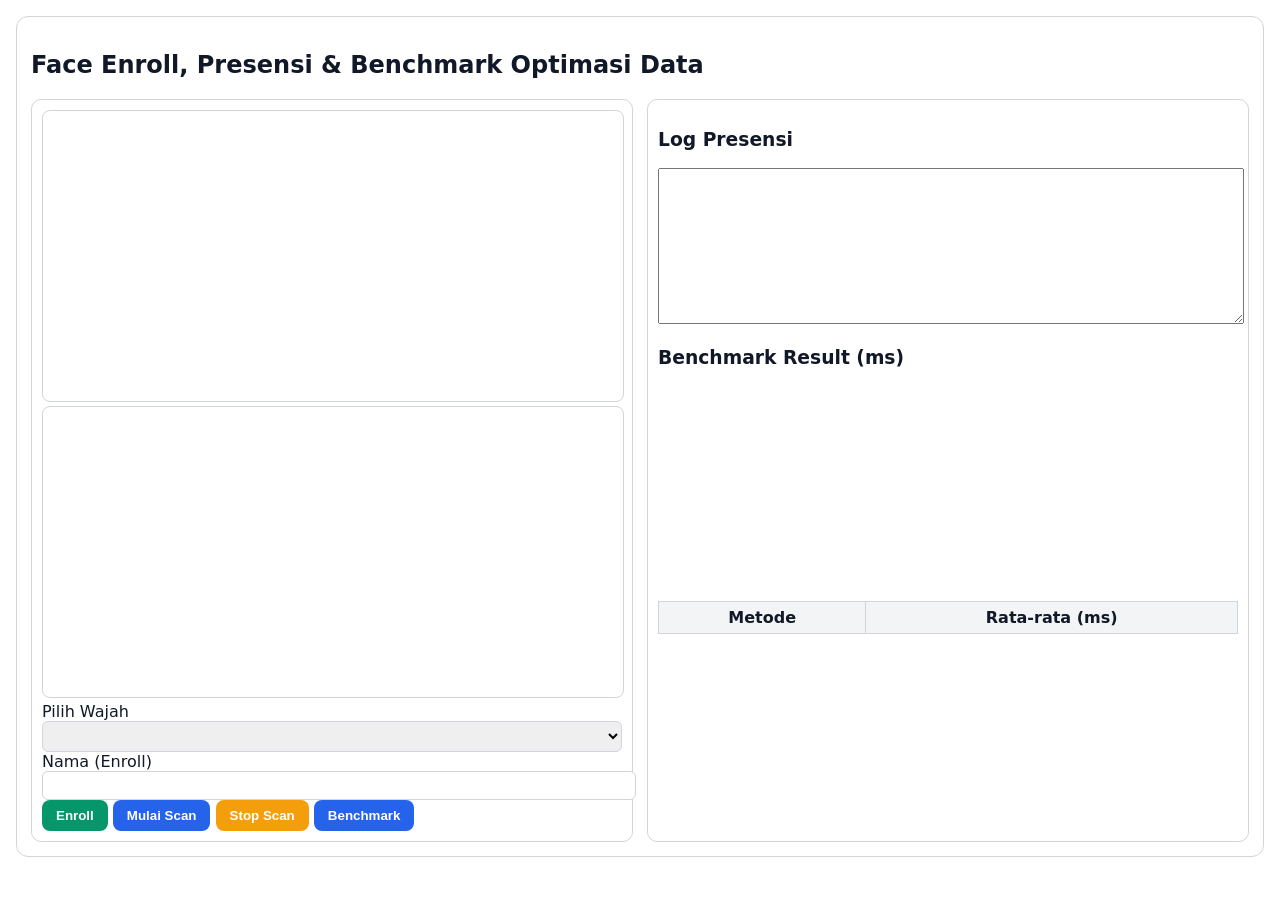
<file: index.html>
<!doctype html>
<html lang="id">
<head>
<meta charset="utf-8">
<title>Face Enroll, Presensi & Benchmark</title>
<meta name="viewport" content="width=device-width,initial-scale=1">

<style>
body{font-family:system-ui;margin:16px;color:#111827}
.card{max-width:1500px;margin:auto;border:1px solid #d1d5db;border-radius:12px;padding:14px}
.grid{display:grid;grid-template-columns:1fr 1fr;gap:14px}
.pane{border:1px solid #d1d5db;border-radius:10px;padding:10px}
video,canvas{width:100%;border:1px solid #d1d5db;border-radius:8px}
button{padding:8px 14px;border:none;border-radius:8px;font-weight:700;cursor:pointer}
.primary{background:#2563eb;color:#fff}
.secondary{background:#059669;color:#fff}
.warn{background:#f59e0b;color:#fff}
input,select{padding:6px;border-radius:6px;border:1px solid #d1d5db;width:100%}
textarea{width:100%;min-height:150px;font-family:monospace;font-size:12px}

table{border-collapse:collapse;width:100%;margin-top:10px}
th,td{border:1px solid #d1d5db;padding:6px;text-align:center}
th{background:#f3f4f6}

svg{width:100%;height:200px}

#toast{position:fixed;bottom:20px;right:20px;background:#111827;color:#fff;
padding:12px 16px;border-radius:10px;opacity:0;transition:.3s}
#toast.show{opacity:1}
</style>
</head>

<body>
<div class="card">
<h2>Face Enroll, Presensi & Benchmark Optimasi Data</h2>

<div class="grid">

<!-- ================= LEFT ================= -->
<div class="pane">
<video id="video" autoplay muted playsinline></video>
<canvas id="canvas"></canvas>

<label>Pilih Wajah</label>
<select id="faceSelect"></select>

<label>Nama (Enroll)</label>
<input id="nameInput">

<button id="btnEnroll" class="secondary">Enroll</button>
<button id="btnScan" class="primary">Mulai Scan</button>
<button id="btnStop" class="warn">Stop Scan</button>
<button id="btnBench" class="primary">Benchmark</button>
</div>

<!-- ================= RIGHT ================= -->
<div class="pane">
<h3>Log Presensi</h3>
<textarea id="log" readonly></textarea>

<h3>Benchmark Result (ms)</h3>
<svg id="chart"></svg>

<table>
<thead>
<tr><th>Metode</th><th>Rata-rata (ms)</th></tr>
</thead>
<tbody id="benchTable"></tbody>
</table>
</div>

</div>
</div>

<div id="toast"></div>

<script src="https://docs.opencv.org/4.x/opencv.js"></script>
<script>
/* ================= CONFIG ================= */
const DB_KEY="face_db";
const LOG_KEY="attendance";
const SIZE=100;
const TH=0.85;
const ITER=30;

/* ================= UI ================= */
const video=document.getElementById("video");
const canvas=document.getElementById("canvas");
const ctx=canvas.getContext("2d");
const faceSelect=document.getElementById("faceSelect");
const log=document.getElementById("log");
const toast=document.getElementById("toast");
const chart=document.getElementById("chart");
const benchTable=document.getElementById("benchTable");

/* ================= STATE ================= */
let classifier,gray,rgba;
let detected=[];
let mode="idle";
let rafId=null;

/* ================= UTIL ================= */
const notify=m=>{
  toast.textContent=m;
  toast.classList.add("show");
  setTimeout(()=>toast.classList.remove("show"),2000);
};
const load=k=>JSON.parse(localStorage.getItem(k)||"[]");
const save=(k,v)=>localStorage.setItem(k,JSON.stringify(v));

/* ================= LBP ================= */
function lbp(bytes,w,h){
  const hist=new Float32Array(256);
  for(let y=1;y<h-1;y++)for(let x=1;x<w-1;x++){
    const c=bytes[y*w+x];let code=0;
    for(let dy=-1;dy<=1;dy++)for(let dx=-1;dx<=1;dx++)
      if(dx||dy) code=(code<<1)|((bytes[(y+dy)*w+(x+dx)]>=c)?1:0);
    hist[code]++;
  }
  let n=0;for(let v of hist)n+=v*v;n=Math.sqrt(n)||1;
  for(let i=0;i<256;i++)hist[i]/=n;
  return hist;
}
const cosine=(a,b)=>a.reduce((s,v,i)=>s+v*b[i],0);

/* ================= CAMERA ================= */
async function startCamera(){
  const stream=await navigator.mediaDevices.getUserMedia({video:true});
  video.srcObject=stream;
  await new Promise(r=>video.onloadedmetadata=r);
  video.play();

  canvas.width=video.videoWidth;
  canvas.height=video.videoHeight;

  rgba=new cv.Mat(canvas.height,canvas.width,cv.CV_8UC4);
  gray=new cv.Mat();
}

/* ================= LOOP ================= */
function loop(){
  ctx.drawImage(video,0,0,canvas.width,canvas.height);

  if(mode==="scan"){
    const img=ctx.getImageData(0,0,canvas.width,canvas.height);
    rgba.data.set(img.data);
    cv.cvtColor(rgba,gray,cv.COLOR_RGBA2GRAY);

    const faces=new cv.RectVector();
    classifier.detectMultiScale(gray,faces);
    detected=[];
    faceSelect.innerHTML="";

    for(let i=0;i<faces.size();i++){
      const r=faces.get(i);
      detected.push(r);
      ctx.strokeStyle="#22c55e";
      ctx.strokeRect(r.x,r.y,r.width,r.height);
      faceSelect.innerHTML+=`<option value="${i}">Face ${i}</option>`;
    }

    if(detected.length){
      const r=detected[faceSelect.value||0];
      const roi=gray.roi(r);
      const res=new cv.Mat();
      cv.resize(roi,res,new cv.Size(SIZE,SIZE));
      const desc=lbp(res.data,res.cols,res.rows);

      let best={score:0,name:null};
      load(DB_KEY).forEach(d=>{
        const s=cosine(desc,new Float32Array(d.desc));
        if(s>best.score) best={score:s,name:d.name};
      });

      if(best.score>=TH){
        const att=load(LOG_KEY);
        att.push({name:best.name,score:best.score,time:new Date().toISOString()});
        save(LOG_KEY,att);
        renderLog();
        notify("VERIFIED: "+best.name);
        mode="idle";
      }
    }
  }
  rafId=requestAnimationFrame(loop);
}

function renderLog(){
  log.value=load(LOG_KEY)
    .map((r,i)=>`${i+1}. ${r.name} | ${r.score.toFixed(3)} | ${r.time}`)
    .join("\n");
}

/* ================= BENCHMARK ================= */
function benchmark(){
  if(!detected.length) return notify("Deteksi wajah dulu");

  const r=detected[faceSelect.value||0];
  const img=ctx.getImageData(r.x,r.y,r.width,r.height);

  const result={};

  // Bitmap
  let t0=performance.now();
  for(let i=0;i<ITER;i++){ new ImageData(img.data,img.width,img.height); }
  result.bitmap=(performance.now()-t0)/ITER;

  // Base64
  t0=performance.now();
  for(let i=0;i<ITER;i++){
    const c=document.createElement("canvas");
    c.width=img.width;c.height=img.height;
    c.getContext("2d").putImageData(img,0,0);
    c.toDataURL();
  }
  result.base64=(performance.now()-t0)/ITER;

  // Uint8Array
  t0=performance.now();
  for(let i=0;i<ITER;i++){
    new Uint8Array(img.data.buffer);
  }
  result.uint8=(performance.now()-t0)/ITER;

  renderBenchmark(result);
}

/* ================= RENDER BENCH ================= */
function renderBenchmark(res){
  benchTable.innerHTML="";
  const max=Math.max(...Object.values(res));

  chart.innerHTML="";
  let x=40;
  for(const [k,v] of Object.entries(res)){
    const h=(v/max)*150;
    chart.innerHTML+=`
      <rect x="${x}" y="${180-h}" width="50" height="${h}" fill="#2563eb"/>
      <text x="${x+25}" y="195" text-anchor="middle" font-size="12">${k}</text>
      <text x="${x+25}" y="${170-h}" text-anchor="middle" font-size="12">${v.toFixed(2)}</text>`;
    benchTable.innerHTML+=`<tr><td>${k}</td><td>${v.toFixed(3)}</td></tr>`;
    x+=80;
  }
  notify("Benchmark selesai");
}

/* ================= EVENTS ================= */
btnEnroll.onclick=()=>{
  if(!detected.length) return notify("Tidak ada wajah");
  const name=nameInput.value.trim();
  if(!name) return notify("Nama wajib");

  const r=detected[faceSelect.value||0];
  const roi=gray.roi(r);
  const res=new cv.Mat();
  cv.resize(roi,res,new cv.Size(SIZE,SIZE));
  const desc=lbp(res.data,res.cols,res.rows);

  const db=load(DB_KEY);
  db.push({name,desc:Array.from(desc)});
  save(DB_KEY,db);
  notify("Enroll berhasil");
};

btnScan.onclick=()=>{mode="scan";notify("Scan aktif");};
btnStop.onclick=()=>{mode="idle";notify("Scan berhenti");};
btnBench.onclick=benchmark;

/* ================= INIT ================= */
cv.onRuntimeInitialized=async ()=>{
  classifier=new cv.CascadeClassifier();
  const r=await fetch("https://raw.githubusercontent.com/opencv/opencv/master/data/haarcascades/haarcascade_frontalface_alt2.xml");
  const b=await r.arrayBuffer();
  cv.FS_createDataFile("/", "face.xml", new Uint8Array(b), true,false,false);
  classifier.load("face.xml");
  await startCamera();
  loop();
  renderLog();
};
</script>
</body>
</html>
</file>
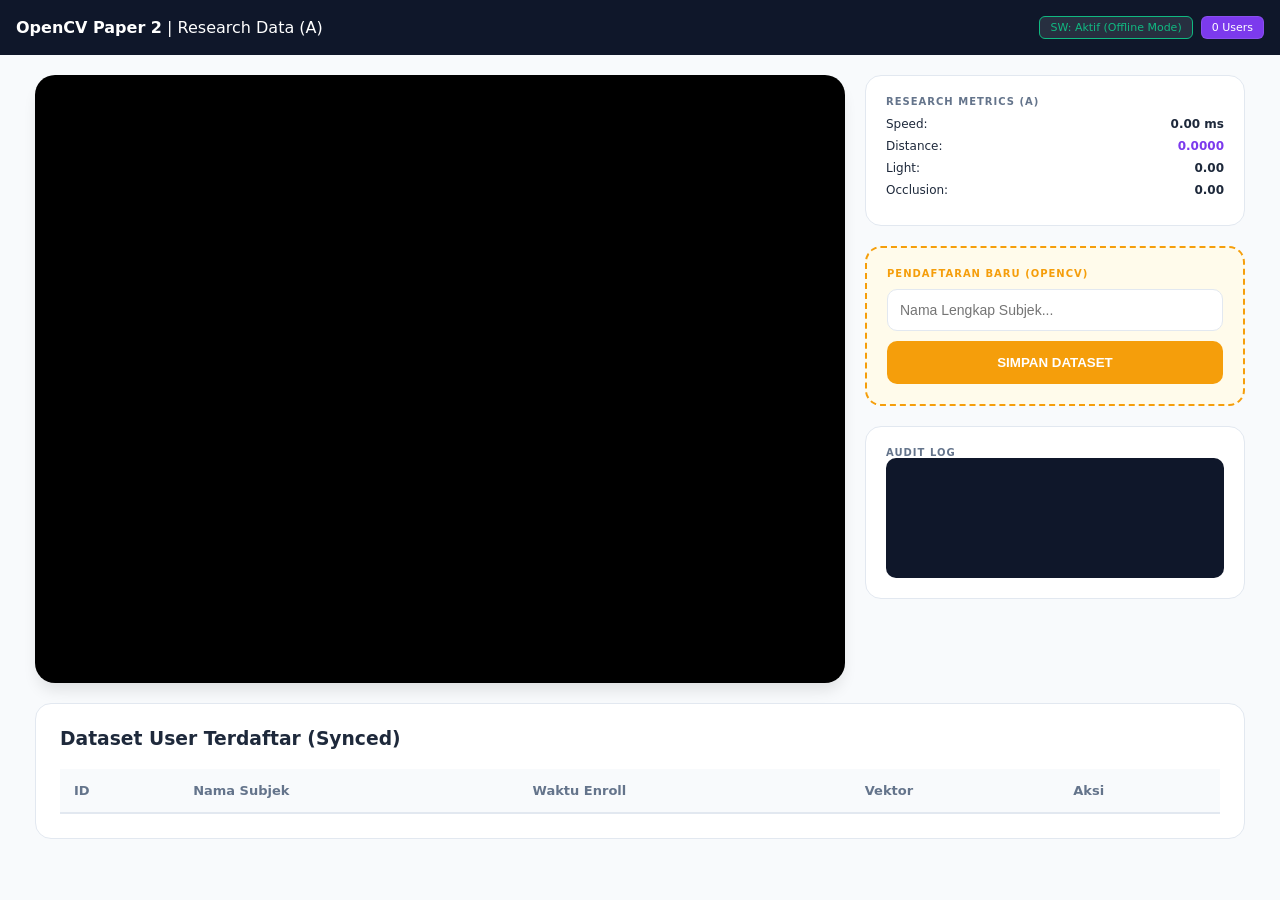
<file: opencv.html>
<!doctype html>
<html lang="id">
<head>
  <meta charset="utf-8">
  <meta name="viewport" content="width=device-width,initial-scale=1">
  <title>OpenCV A — Synced Research Data</title>
  <link rel="stylesheet" href="style.css">
  <style>
    :root { --accent: #7c3aed; }
  </style>
</head>
<body>

<header>
  <div><strong>OpenCV Paper 2</strong> | Research Data (A)</div>
  <div class="status-group">
    <div id="swStatus" class="badge">SW: Inactive</div>
    <div id="userCount" class="badge badge-accent">0 Users</div>
  </div>
</header>

<main class="main-container">
  <div class="video-card">
    <video id="videoInput" class="hidden-video" autoplay muted playsinline></video>
    <canvas id="canvasOutput" class="overlay-canvas"></canvas>
    <div id="scanOverlay">
      <div class="icon-check">✅</div>
      <div class="match-text">MATCH FOUND (OPENCV)</div>
      <button class="btn-primary btn-continue" onclick="closeModal()">Lanjut Scan</button>
    </div>
  </div>

  <div class="sidebar">
    <div class="panel">
      <div class="metric-label">Research Metrics (A)</div>
      <div class="diag-item mt-10">
        <span>Speed:</span> <b id="m-latency">0.00 ms</b>
      </div>
      <div class="diag-item">
        <span>Distance:</span> <b id="m-accuracy" class="accent-val">0.0000</b>
      </div>
      <div class="diag-item">
        <span>Light:</span> <b id="num-light">0.00</b>
      </div>
      <div class="diag-item">
        <span>Occlusion:</span> <b id="num-occlusion">0.00</b>
      </div>
    </div>

    <div class="panel enroll-box">
      <div class="metric-label warning">Pendaftaran Baru (OpenCV)</div>
      <input type="text" id="userName" placeholder="Nama Lengkap Subjek...">
      <button id="btnEnroll" class="btn-enroll" onclick="enroll()">SIMPAN DATASET</button>
    </div>

    <div class="panel">
      <div class="metric-label">Audit Log</div>
      <div id="logBox"></div>
    </div>
  </div>

  <div class="table-section">
    <h3 class="table-title">Dataset User Terdaftar (Synced)</h3>
    <div class="table-wrapper">
      <table>
        <thead>
          <tr>
            <th>ID</th>
            <th>Nama Subjek</th>
            <th>Waktu Enroll</th>
            <th>Vektor</th>
            <th>Aksi</th>
          </tr>
        </thead>
        <tbody id="userTableBody"></tbody>
      </table>
    </div>
  </div>
</main>

<div id="modalSuccess" class="modal-backdrop">
  <div class="modal">
    <div class="modal-icon">🎉</div>
    <h2 id="modalName" class="modal-name">SUKSES</h2>
    <p id="modalTime" class="modal-time"></p>
    <div id="modalScore" class="modal-score"></div>
    <button class="btn-primary" onclick="closeModal()">Konfirmasi & Lanjut</button>
  </div>
</div>

<script async src="https://docs.opencv.org/4.8.0/opencv.js" onload="onOpenCvReady()"></script>
<script>
// KODE SCRIPT TETAP SAMA SEPERTI ASLINYA
let video = document.getElementById("videoInput");
let canvas = document.getElementById("canvasOutput");
let ctx = canvas.getContext("2d", {willReadFrequently:true});
let classifier, db, isPaused = false;

if ('serviceWorker' in navigator) {
  window.addEventListener('load', () => {
    navigator.serviceWorker.register('./sw_opencv.js')
      .then(reg => {
        const swBadge = document.getElementById('swStatus');
        swBadge.textContent = "SW: Aktif (Offline Mode)";
        swBadge.classList.add('ok');
      });
  });
}

async function initDB() {
  return new Promise((resolve) => {
    const req = indexedDB.open("MediaPipeResearchDB", 1);
    req.onsuccess = (e) => {
      db = e.target.result;
      addLog("Shared Database Terhubung.");
      refreshTable();
      resolve();
    };
    req.onupgradeneeded = (e) => {
      e.target.result.createObjectStore("users", { keyPath: "id", autoIncrement: true });
    };
  });
}

async function onOpenCvReady() {
  cv['onRuntimeInitialized'] = async () => {
    classifier = new cv.CascadeClassifier();
    try {
      let r = await fetch("https://raw.githubusercontent.com/opencv/opencv/master/data/haarcascades/haarcascade_frontalface_default.xml");
      let d = new Uint8Array(await r.arrayBuffer());
      cv.FS_createDataFile("/", "face.xml", d, true, false, false);
      classifier.load("face.xml");
      addLog("OpenCV Engine: READY.");
    } catch (e) {
      addLog("Gagal memuat Cascade XML.");
    }

    const stream = await navigator.mediaDevices.getUserMedia({ video: { width: 320, height: 240 } });
    video.srcObject = stream;
    video.oncanplay = () => {
      canvas.width = 320;
      canvas.height = 240;
      initDB().then(tick);
    };
  };
}

function tick() {
  if (isPaused) { requestAnimationFrame(tick); return; }
  const t0 = performance.now();

  ctx.drawImage(video, 0, 0, 320, 240);
  let src = cv.imread(canvas);
  let gray = new cv.Mat();
  cv.cvtColor(src, gray, cv.COLOR_RGBA2GRAY);

  let faces = new cv.RectVector();
  classifier.detectMultiScale(gray, faces, 1.2, 5);

  if (faces.size() > 0) {
    let r = faces.get(0);
    drawVisualMesh(r);

    let roi = gray.roi(r).clone();
    cv.resize(roi, roi, new cv.Size(50, 50));
    let mean = Array.from(roi.data).reduce((a, b) => a + b, 0) / roi.data.length;

    document.getElementById('num-light').textContent = mean.toFixed(2);
    document.getElementById('num-occlusion').textContent = (r.width * r.height / (320*240)).toFixed(4);

    if (document.activeElement !== document.getElementById('userName')) {
      matchUser(r);
    }
    roi.delete();
  }

  document.getElementById('m-latency').textContent = (performance.now() - t0).toFixed(2) + " ms";
  src.delete(); gray.delete(); faces.delete();
  requestAnimationFrame(tick);
}

function drawVisualMesh(r) {
  ctx.strokeStyle = "rgba(124, 58, 237, 0.4)"; ctx.lineWidth = 1;
  for(let i=1; i<8; i++) {
    ctx.beginPath(); ctx.moveTo(r.x + (r.width/8)*i, r.y); ctx.lineTo(r.x + (r.width/8)*i, r.y + r.height); ctx.stroke();
    ctx.beginPath(); ctx.moveTo(r.x, r.y + (r.height/8)*i); ctx.lineTo(r.x + r.width, r.y + (r.height/8)*i); ctx.stroke();
  }
  ctx.strokeStyle = "#7c3aed"; ctx.lineWidth = 2;
  ctx.strokeRect(r.x, r.y, r.width, r.height);
}

function matchUser(r) {
  const tx = db.transaction("users", "readonly");
  tx.objectStore("users").getAll().onsuccess = (e) => {
    let bestScore = 0;
    let match = null;
    let cx = (r.x + r.width/2) / 320, cy = (r.y + r.height/2) / 240;

    for (let u of e.target.result) {
      let d = Math.hypot(cx - u.vec[1].x, cy - u.vec[1].y);
      let s = 1 - d;
      if (s > bestScore) bestScore = s;
      if (s > 0.88) { match = u; break; }
    }
    document.getElementById('m-accuracy').textContent = bestScore.toFixed(4);
    if (match) triggerSuccess(match.name, bestScore);
  };
}

function triggerSuccess(name, dist) {
  isPaused = true;
  document.getElementById('modalName').textContent = name;
  document.getElementById('modalTime').textContent = new Date().toLocaleTimeString();
  document.getElementById('modalScore').textContent = `Match Score (A): ${dist.toFixed(6)}`;
  document.getElementById('modalSuccess').style.display = 'flex';
  document.getElementById('scanOverlay').style.display = 'flex';
  addLog(`Presensi: ${name} (OpenCV)`);
}

window.closeModal = () => {
  document.getElementById('modalSuccess').style.display = 'none';
  document.getElementById('scanOverlay').style.display = 'none';
  isPaused = false;
};

window.enroll = () => {
  const name = document.getElementById('userName').value;
  if(!name) return alert("Isi nama subjek!");
  alert("Gunakan aplikasi MediaPipe (B) untuk pendaftaran wajah yang lebih presisi (468 pts).");
};

function refreshTable() {
  const tbody = document.getElementById('userTableBody');
  if(!tbody) return;
  tbody.innerHTML = '';
  db.transaction("users").objectStore("users").getAll().onsuccess = (e) => {
    const users = e.target.result;
    document.getElementById('userCount').textContent = users.length + " Users";
    users.sort((a,b) => b.id - a.id).forEach(u => {
      const r = tbody.insertRow();
      r.innerHTML = `<td>#${u.id}</td><td><b>${u.name}</b></td><td>${new Date(u.date).toLocaleString()}</td>
      <td><span class="tag-shared">Shared DB</span></td>
      <td><button class="btn-danger" onclick="deleteUser(${u.id})">Hapus</button></td>`;
    });
  };
}

window.deleteUser = (id) => {
  if(confirm("Hapus data ini?")) {
    db.transaction("users", "readwrite").objectStore("users").delete(id).onsuccess = () => refreshTable();
  }
};

function addLog(m) {
  const b = document.getElementById('logBox');
  if(b) b.innerHTML = `<div>[${new Date().toLocaleTimeString()}] ${m}</div>` + b.innerHTML;
}
</script>
</body>
</html>
</file>
<file: style.css>
:root {
  --page: #f8fafc;
  --panel: #ffffff;
  --text: #1e293b;
  --muted: #64748b;
  --border: #e2e8f0;
  --success: #10b981;
  --danger: #ef4444;
  --warning: #f59e0b;
  /* Warna default, akan di-override di masing-masing HTML */
  --accent: #7c3aed;
}

* { box-sizing: border-box; }

body {
  font-family: 'Inter', system-ui, sans-serif;
  margin: 0;
  background: var(--page);
  color: var(--text);
}

/* Header & Status */
header {
  background: #0f172a;
  color: white;
  padding: 1rem;
  display: flex;
  justify-content: space-between;
  align-items: center;
  position: sticky;
  top: 0;
  z-index: 100;
}

.status-group { display: flex; gap: 8px; font-size: 11px; }
.badge { padding: 4px 10px; border-radius: 6px; background: rgba(255,255,255,0.1); border: 1px solid rgba(255,255,255,0.1); }
.badge.ok { border-color: var(--success); color: var(--success); }
.badge-accent { background: var(--accent) !important; }

/* Layout Grid */
.main-container {
  display: grid;
  grid-template-columns: 1fr 380px;
  gap: 20px;
  padding: 20px;
  max-width: 1250px;
  margin: 0 auto;
}

/* Video & Canvas Area */
.video-card {
  background: #000;
  border-radius: 20px;
  overflow: hidden;
  position: relative;
  aspect-ratio: 4/3;
  box-shadow: 0 10px 15px -3px rgba(0,0,0,0.1);
}

video.hidden-video { position: absolute; width: 320px; height: 240px; opacity: 0; pointer-events: none; }
video.visible-video, canvas.overlay-canvas { position: absolute; width: 100%; height: 100%; object-fit: cover; transform: scaleX(-1); }

/* Overlay Match */
#scanOverlay {
  position: absolute; inset: 0; background: rgba(15, 23, 42, 0.9);
  display: none; flex-direction: column; align-items: center; justify-content: center;
  color: white; font-weight: 600; font-size: 20px; z-index: 30; backdrop-filter: blur(4px);
}
.icon-check { font-size: 60px; margin-bottom: 10px; }
.match-text { letter-spacing: 1px; }
.btn-continue { margin-top: 25px; width: auto; padding: 12px 30px; }

/* Panels & Metrics */
.panel { background: var(--panel); border: 1px solid var(--border); border-radius: 16px; padding: 20px; margin-bottom: 20px; }
.metric-label { font-size: 10px; color: var(--muted); text-transform: uppercase; font-weight: 800; letter-spacing: 1px; }
.metric-label.warning { color: var(--warning); }
.diag-item { display: flex; justify-content: space-between; margin-bottom: 8px; font-size: 12px; }
.diag-item.mt-10 { margin-top: 10px; }
.accent-val { color: var(--accent); font-weight: bold; }

/* Enrollment Box */
.enroll-box { border: 2px dashed var(--warning); background: #fffbeb; }
input { width: 100%; padding: 12px; border: 1px solid var(--border); border-radius: 10px; margin: 10px 0; font-size: 14px; }
button { padding: 14px; border-radius: 10px; border: none; font-weight: 700; cursor: pointer; width: 100%; transition: 0.2s; }
.btn-primary { background: var(--accent); color: white; }
.btn-enroll { background: var(--warning); color: white; }
.btn-danger { background: #fee2e2; color: var(--danger); font-size: 10px; padding: 4px 8px; width: auto; font-weight: 600; }

/* Table Section */
.table-section { grid-column: 1 / -1; background: white; border: 1px solid var(--border); border-radius: 16px; padding: 24px; }
.table-title { margin: 0 0 20px 0; font-weight: 800; }
.table-wrapper { overflow-x: auto; max-height: 400px; }
table { width: 100%; border-collapse: collapse; font-size: 13px; }
th { position: sticky; top: 0; background: #f8fafc; padding: 14px; text-align: left; color: var(--muted); border-bottom: 2px solid var(--border); z-index: 5; }
td { padding: 14px; border-bottom: 1px solid var(--border); }
.tag-shared { font-size: 9px; background: #eee; padding: 2px 4px; }

/* Log Box */
#logBox { height: 120px; overflow-y: auto; background: #0f172a; color: #94a3b8; font-family: monospace; font-size: 10px; padding: 12px; border-radius: 10px; }

/* Modal */
.modal-backdrop { position: fixed; inset: 0; background: rgba(15, 23, 42, 0.95); display: none; align-items: center; justify-content: center; z-index: 200; }
.modal { background: white; padding: 40px; border-radius: 30px; text-align: center; width: 90%; max-width: 380px; }
.modal-icon { font-size: 70px; }
.modal-name { color: var(--accent); margin: 15px 0 5px; }
.modal-time { margin-bottom: 25px; }
.modal-score { font-size: 11px; background: var(--page); padding: 10px; border-radius: 10px; margin-bottom: 25px; }

/* --- RESPONSIVE MEDIA QUERIES --- */

/* Desktop / Tablet (Max 1024px) */
@media (max-width: 1024px) {
  .main-container { grid-template-columns: 1fr 300px; }
}

/* Tablet (Max 700px) */
@media (max-width: 700px) {
  .main-container { grid-template-columns: 1fr; }
  .video-card { aspect-ratio: 1/1; }
  header { flex-direction: column; gap: 10px; text-align: center; }
}

/* Mobile (Max 450px) */
@media (max-width: 450px) {
  .main-container { padding: 10px; }
  .panel { padding: 15px; }
  .table-section { padding: 15px; }
  .modal { padding: 20px; }
  .badge { padding: 4px 6px; font-size: 9px; }
}
</file>
